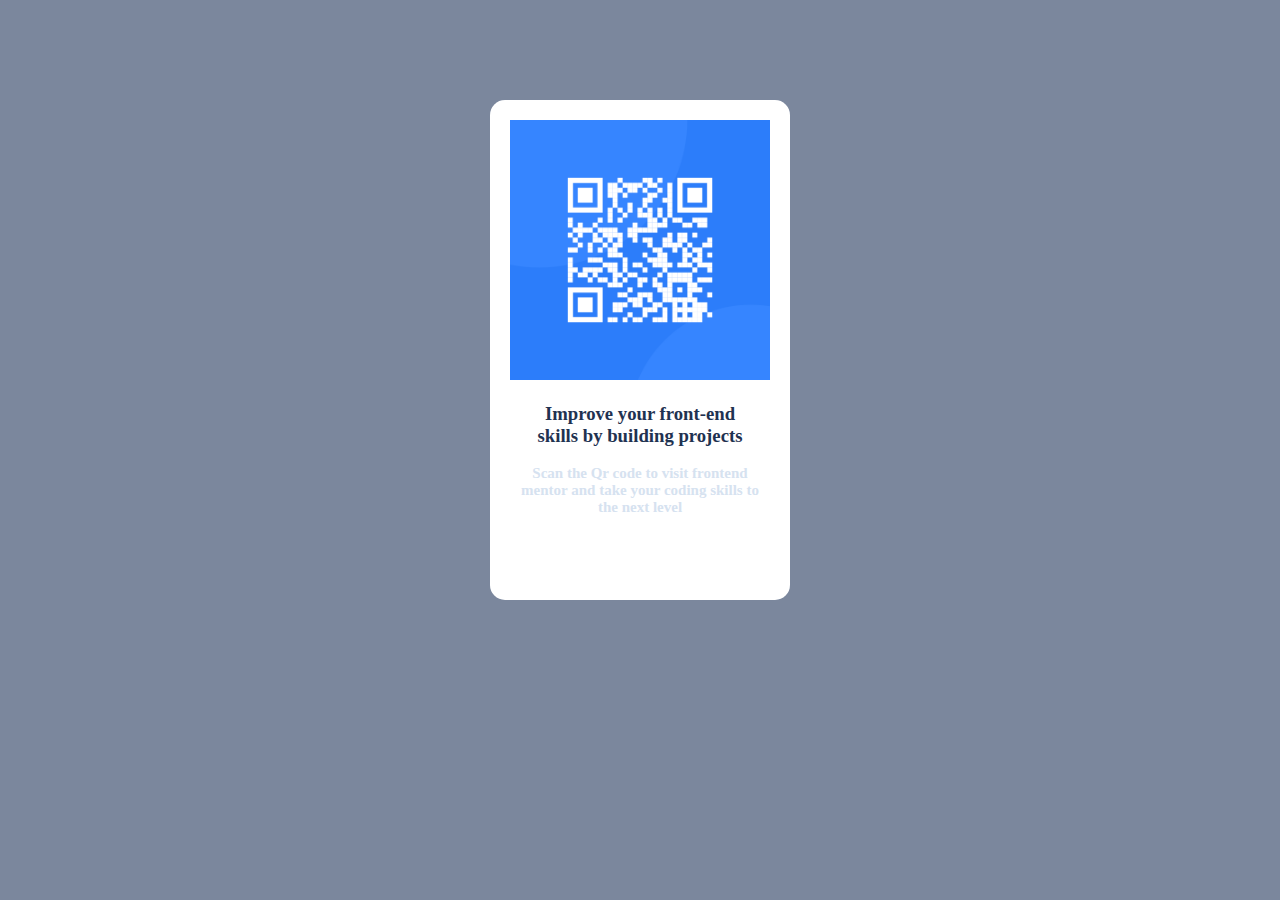
<file: index.html>
<!doctype html>
<head>
    <link rel="stylesheet" href="css\qrcode.css">
    </head>
<body>
    <div>
        <img src="images\image-qr-code.png" alt="qr code">
        <h3>Improve your front-end <br> skills by building projects</h3>
        <p>
            <strong>Scan the Qr code to visit frontend <br> 
            mentor and take your coding skills to <br>
            the next level</strong>
        </p>
    </div> 

    </body>
</file>
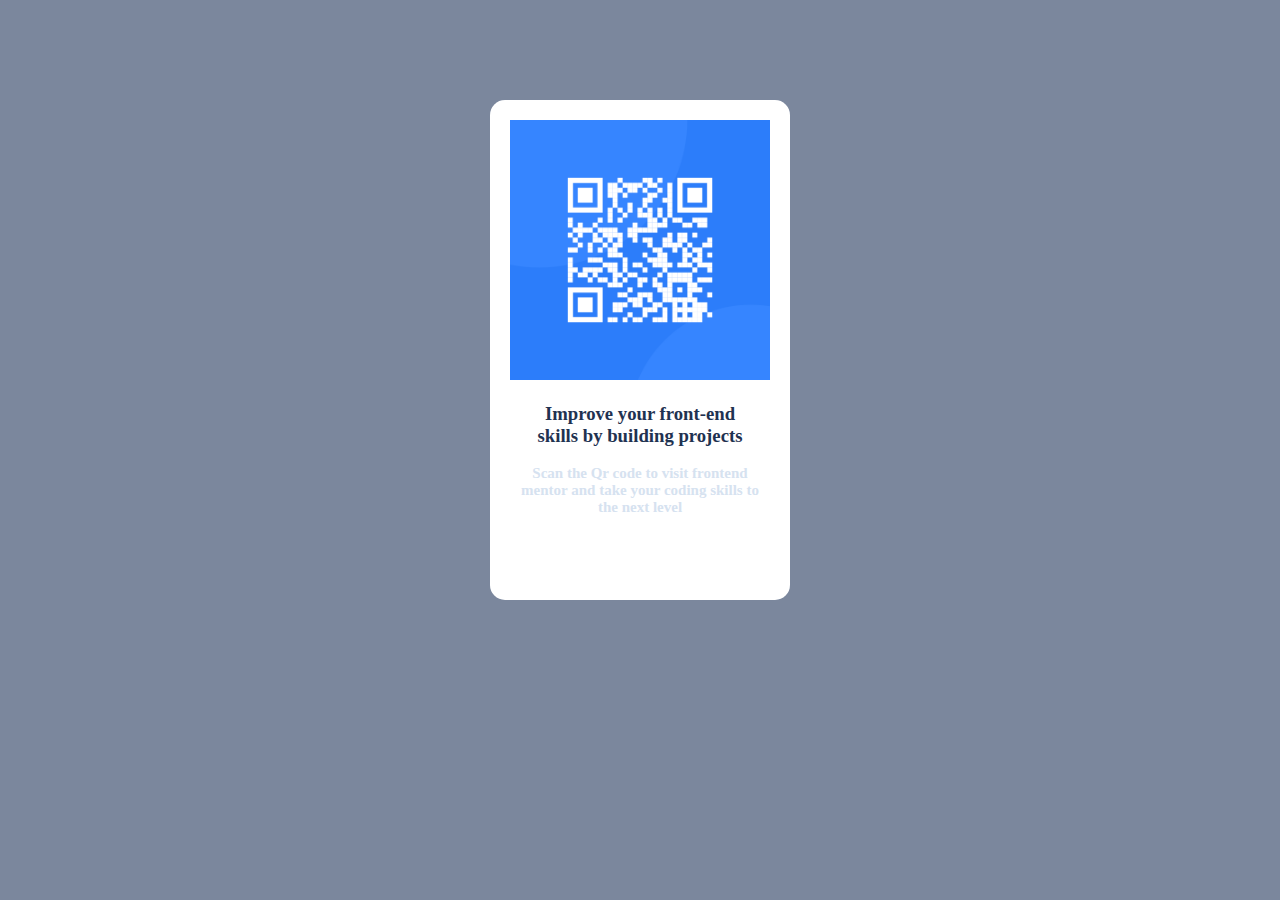
<file: index.html.html>
<!doctype html>
<head>
    <link rel="stylesheet" href="css\qrcode.css">
    </head>
<body>
    <div>
        <img src="images\image-qr-code.png" alt="qr code">
        <h3>Improve your front-end <br> skills by building projects</h3>
        <p>
            <strong>Scan the Qr code to visit frontend <br> 
            mentor and take your coding skills to <br>
            the next level</strong>
        </p>
    </div> 

    </body>
</file>
